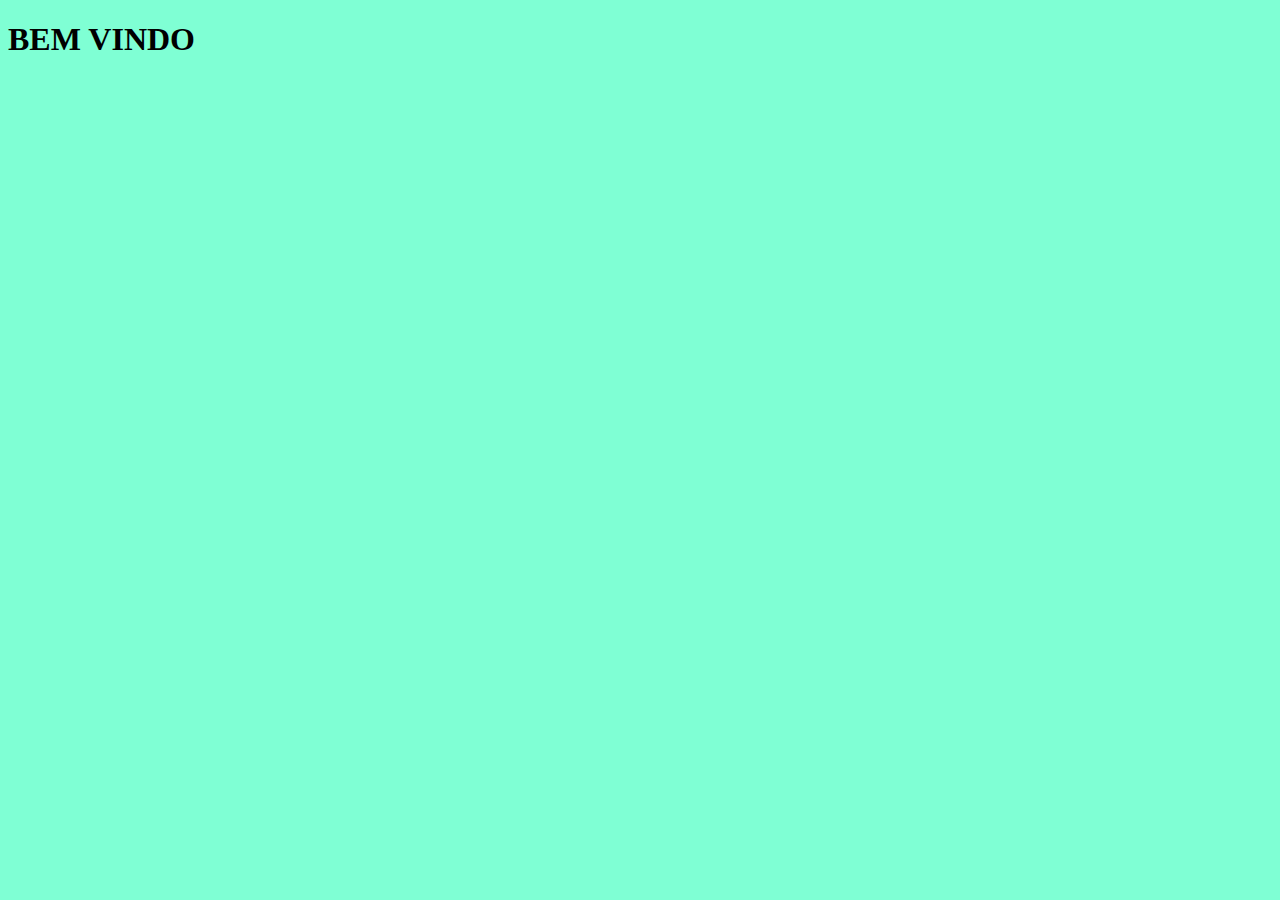
<file: pages/home/home.html>
<!DOCTYPE html>
<html lang="en">
<head>
    <meta charset="UTF-8">
    <meta name="viewport" content="width=device-width, initial-scale=1.0">
    <title>Document</title>
</head>
<body style="background-color: aquamarine;">    
<h1>BEM VINDO</h1>
</body>
</html>
</file>
